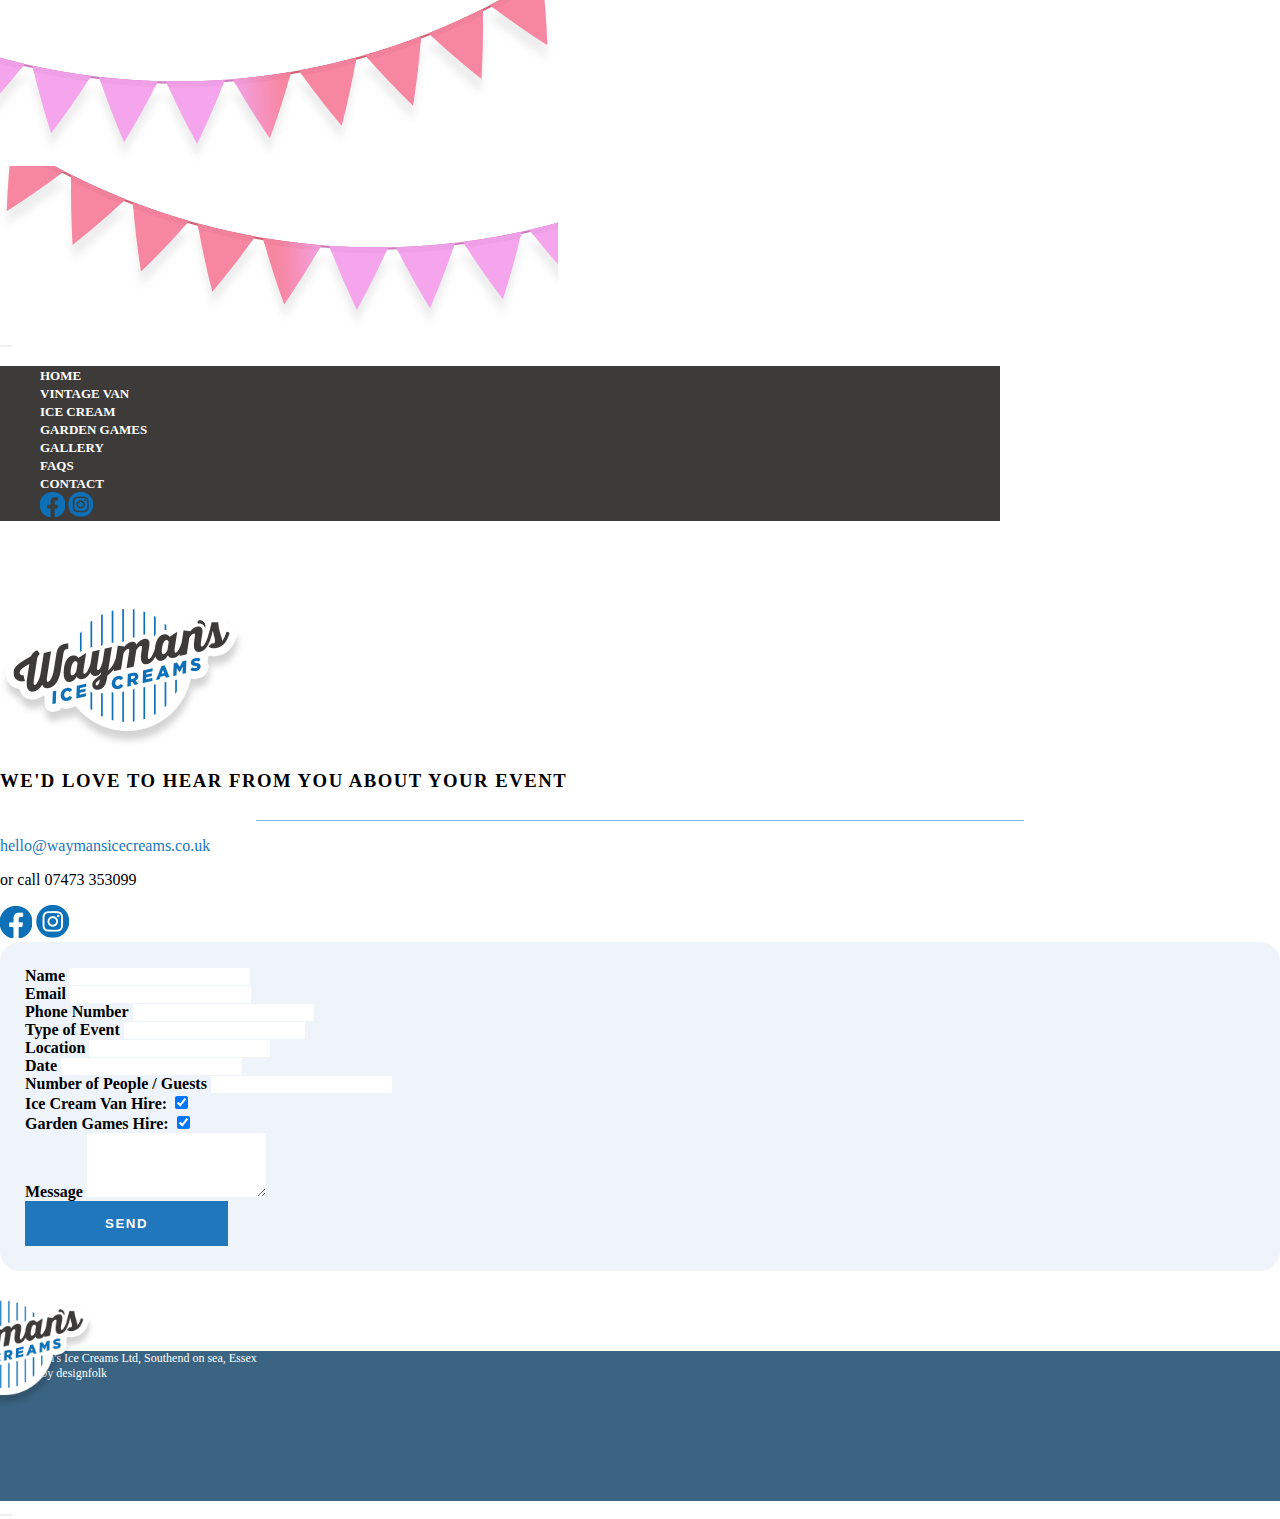
<file: contact.html>
<!DOCTYPE html>
<html lang="en">

<head>
    <meta charset="UTF-8">
    <meta name="viewport" content="width=device-width, initial-scale=1.0">
    <title>Wayman - Contact</title>

    <!-- favicon -->
    <link rel="shortcut icon" href="inc/img/home/favicon.png" type="image/x-icon">

    <!-- bootstrap css -->
    <link href="https://cdn.jsdelivr.net/npm/bootstrap@5.0.2/dist/css/bootstrap.min.css" rel="stylesheet"
        integrity="sha384-EVSTQN3/azprG1Anm3QDgpJLIm9Nao0Yz1ztcQTwFspd3yD65VohhpuuCOmLASjC" crossorigin="anonymous">

    <!-- font-awesome cdn  -->
    <link rel="stylesheet" href="https://cdnjs.cloudflare.com/ajax/libs/font-awesome/6.4.2/css/all.min.css"
        integrity="sha512-z3gLpd7yknf1YoNbCzqRKc4qyor8gaKU1qmn+CShxbuBusANI9QpRohGBreCFkKxLhei6S9CQXFEbbKuqLg0DA=="
        crossorigin="anonymous" referrerpolicy="no-referrer" />

    <!-- google font cdn -->
    <link rel="preconnect" href="https://fonts.googleapis.com">
    <link rel="preconnect" href="https://fonts.gstatic.com" crossorigin>
    <link
        href="https://fonts.googleapis.com/css2?family=Gentium+Plus:wght@400;700&family=Inter:wght@200;400;600&display=swap"
        rel="stylesheet">

    <!-- data aos css cdn -->
    <link rel="stylesheet" href="https://unpkg.com/aos@next/dist/aos.css" />

    <!-- main css -->
    <link rel="stylesheet" href="inc/css/style.css">

    <!-- jQuery -->
    <!-- <script src="https://cdnjs.cloudflare.com/ajax/libs/jquery/3.7.0/jquery.min.js"
        integrity="sha512-3gJwYpMe3QewGELv8k/BX9vcqhryRdzRMxVfq6ngyWXwo03GFEzjsUm8Q7RZcHPHksttq7/GFoxjCVUjkjvPdw=="
        crossorigin="anonymous" referrerpolicy="no-referrer"></script> -->

</head>

<body>

    <!-- main wrapper start -->
    <div class="main-wrapper">

        <div class="flag-img d-flex justify-content-between position-absolute w-100" style="z-index: 2;">
            <div class="left-flag">
                <img src="inc/img/flag-left.png" alt="left-flag">
            </div>
            <div class="right-flag">
                <img src="inc/img/flag-right.png" alt="right-flag">
            </div>
        </div>

        <!-- header start -->
        <header>
            <nav class="navbar navbar-expand-lg bg-body-tertiary p-0">
                <div class="container">
                    <!-- <a class="navbar-brand" href="#"><img src="https://picsum.photos/300/100" alt="logo"></a> -->
                    <button onclick="toggleBtn()" class="navbar-toggler" type="button" data-bs-toggle="collapse"
                        data-bs-target="#navbarSupportedContent" aria-controls="navbarSupportedContent"
                        aria-expanded="false" aria-label="Toggle navigation">
                        <span class="fa fa-bars" onclick="changeIcon(this)"></span>
                    </button>
                    <div class="collapse navbar-collapse m-auto" id="navbarSupportedContent">
                        <ul class="navbar-nav m-auto d-flex justify-content-evenly px-4">
                            <li class="nav-item">
                                <a class="nav-link" aria-current="page" href="index.html">Home</a>
                            </li>
                            <li class="nav-item">
                                <a class="nav-link" href="vintage-van.html">Vintage Van</a>
                            </li>
                            <li class="nav-item">
                                <a class="nav-link" href="ice-cream.html">Ice Cream</a>
                            </li>
                            <li class="nav-item">
                                <a class="nav-link" href="garden-games.html">Garden Games</a>
                            </li>
                            <li class="nav-item">
                                <a class="nav-link" href="gallery-us.html">Gallery</a>
                            </li>
                            <li class="nav-item">
                                <a class="nav-link" href="faqs.html">Faqs</a>
                            </li>
                            <li class="nav-item">
                                <a class="nav-link active" href="contact.html">Contact</a>
                            </li>
                            <li class="nav-item d-flex">
                                <a class="nav-link nav-social-icon mt-0" href="facbook.com">
                                    <img src="inc/img/icon-fb.png" alt="facbook">
                                </a>
                                <a class="nav-link nav-social-icon mt-0" href="instagram.com">
                                    <img src="inc/img/icon-insta.png" alt="instagram">
                                </a>
                            </li>
                        </ul>
                        <!-- <form class="d-flex" role="search">
                        <input class="form-control me-2" type="search" placeholder="Search" aria-label="Search">
                        <button class="btn btn-outline-success" type="submit">Search</button>
                    </form> -->
                    </div>
                </div>
            </nav>
        </header>
        <!-- header end -->

        <!-- post content start -->
        <div class="post-content">
            <div class="container-fluid contact-page">
                <div class="row">
                    <div class="left-side">
                        <div class="left-side-contact pe-2 text-center">

                            <img src="inc/img/logo.png" class="" alt="">
                            <h3 class="mt-3 fst-italic lh-sm text-center fs-4 px-3">WE'D LOVE TO HEAR FROM YOU ABOUT YOUR EVENT</h3>
                            <div class="contact-line"></div>
                            <div class="contact-information">
                                <p class="contact-email pt-4" style="color: #2177bc;">hello@waymansicecreams.co.uk</p>
                                <p class="contact-number"><span>or call </span>07473 353099</p>
                                <div class="socialmedia-icon pt-2">
                                    <span><a href=""><img src="./inc/img/icon-fb.png" alt="" class="facebook-send"></a></span>
                                    <span><a href=""><img src="./inc/img/icon-insta.png" alt="" class="instar-send ps-2"></a></span>
                                </div>
                            </div>
                        </div>
                    </div>

                    <div class="right-side">
                        <div class="right-side-contact">
                            <div class="contact-form rounded">
                                <form class="contact-info-form">

                                    <div class="form-group py-1">
                                        <label for="inputName">Name</label>
                                        <input type="text" class="form-control" id="inputName" aria-describedby=""
                                            placeholder="">
                                    </div>

                                    <div class="form-group py-1">
                                        <label for="inputEmail">Email</label>
                                        <input type="email" class="form-control" id="inputEmail" placeholder="">
                                    </div>

                                    <div class="form-group py-1">
                                        <label for="inputPhoneNumber">Phone Number</label>
                                        <input type="text" class="form-control" id="inputPhoneNumber" placeholder="">
                                    </div>

                                    <div class="form-group py-1">
                                        <label for="inputEvent">Type of Event</label>
                                        <input type="text" class="form-control" id="inputEvent" placeholder="">
                                    </div>

                                    <div class="form-group py-1">
                                        <label for="inputLogin">Location</label>
                                        <input type="text" class="form-control" id="inputLogin" placeholder="">
                                    </div>

                                    <div class="form-group py-1">
                                        <label for="inputDate">Date</label>
                                        <input type="text" class="form-control" id="inputDate" placeholder="">
                                    </div>

                                    <div class="form-group py-1">
                                        <label for="inputNoPeople">Number of People / Guests</label>
                                        <input type="text" class="form-control" id="inputNoPeople" placeholder="">
                                    </div>

                                    <div class="form-group py-1 d-flex">
                                        <div class="check-left">
                                            <label class="form-check-label" for="form1check1"> Ice Cream Van Hire: </label>
                                            <input class="form-check-input" type="checkbox" value="" id="form1check1"
                                                checked />
                                        </div>

                                        <div class="check-right px-5">
                                            <label class="form-check-label" for="form1check2"> Garden Games Hire: </label>
                                            <input class="form-check-input" type="checkbox" value="" id="form1check2"
                                                checked />
                                        </div>
                                    </div>

                                    <div class="form-group py-3">
                                        <label class="form-label" for="form4Example3">Message</label>
                                        <textarea class="form-control" id="form4Example3" rows="4"></textarea>
                                    </div>

                                    <div class="contact-send text-center pt-3">
                                        <button type="submit" class="send-submit btn btn-block mb-4 text-center px-5 py-2 mainactive fn-wg fs-6" style="color: #fff;">SEND</button>
                                    </div>
                                    

                                </form>
                            </div>
                        </div>
                    </div>
                </div>
            </div>
        </div>
        <!-- post content end -->

    </div>
    <!-- main wrapper end -->

    <!-- footer start -->
    <footer>
        <div class="container-fluid">
            <div class="row">
                <div class="col-lg-3 col-md-6 col-sm-12"></div>
                <div class="col-lg-3 col-md-6 col-sm-12"></div>
                <div class="col-lg-3 col-md-6 col-sm-12"></div>
                <div class="col-lg-3 col-md-6 col-sm-12"></div>
            </div>
        </div>
        <div class="container-fluid copyright-wrapper text-center pt-3">
            <div class="container-fluid">
                <div class="row position-relative">
                    <div class="footer-logo">
                        <img src="inc/img/logo.png" alt="footer logo">
                    </div>
                    <div class="col pt-5">
                        <p class="pt-3" style="color: #fff; font-size: 12px; line-height: 15px;">
                            &copy; Wayman's Ice Creams Ltd, Southend on sea, Essex <br>
                            Website by <a target="_blank" title="Click to visit" href="#" style="color: #fff;">
                                designfolk
                            </a>
                        </p>
                    </div>
                </div>
            </div>
        </div>
    </footer>
    <!-- footer end -->

    <!-- Back to top button -->
    <button type="button" class="btn btn-secondary btn-floating btn-lg" id="btn-back-to-top">
        <i class="fa-solid fa-chevron-up"></i>
    </button>

    <!-- main js -->
    <script src="inc/js/script.js"></script>

    <!-- bootstrap js -->
    <script src="https://cdn.jsdelivr.net/npm/bootstrap@5.0.2/dist/js/bootstrap.bundle.min.js"
        integrity="sha384-MrcW6ZMFYlzcLA8Nl+NtUVF0sA7MsXsP1UyJoMp4YLEuNSfAP+JcXn/tWtIaxVXM" crossorigin="anonymous">
        </script>

    <!-- jQuery -->
    <script src="https://cdnjs.cloudflare.com/ajax/libs/jquery/3.7.0/jquery.min.js"
        integrity="sha512-3gJwYpMe3QewGELv8k/BX9vcqhryRdzRMxVfq6ngyWXwo03GFEzjsUm8Q7RZcHPHksttq7/GFoxjCVUjkjvPdw=="
        crossorigin="anonymous" referrerpolicy="no-referrer">
        </script>

    <!-- data aos js cdn -->
    <script src="https://unpkg.com/aos@next/dist/aos.js"></script>
    <script>
        AOS.init();
    </script>

</body>

</html>
</file>
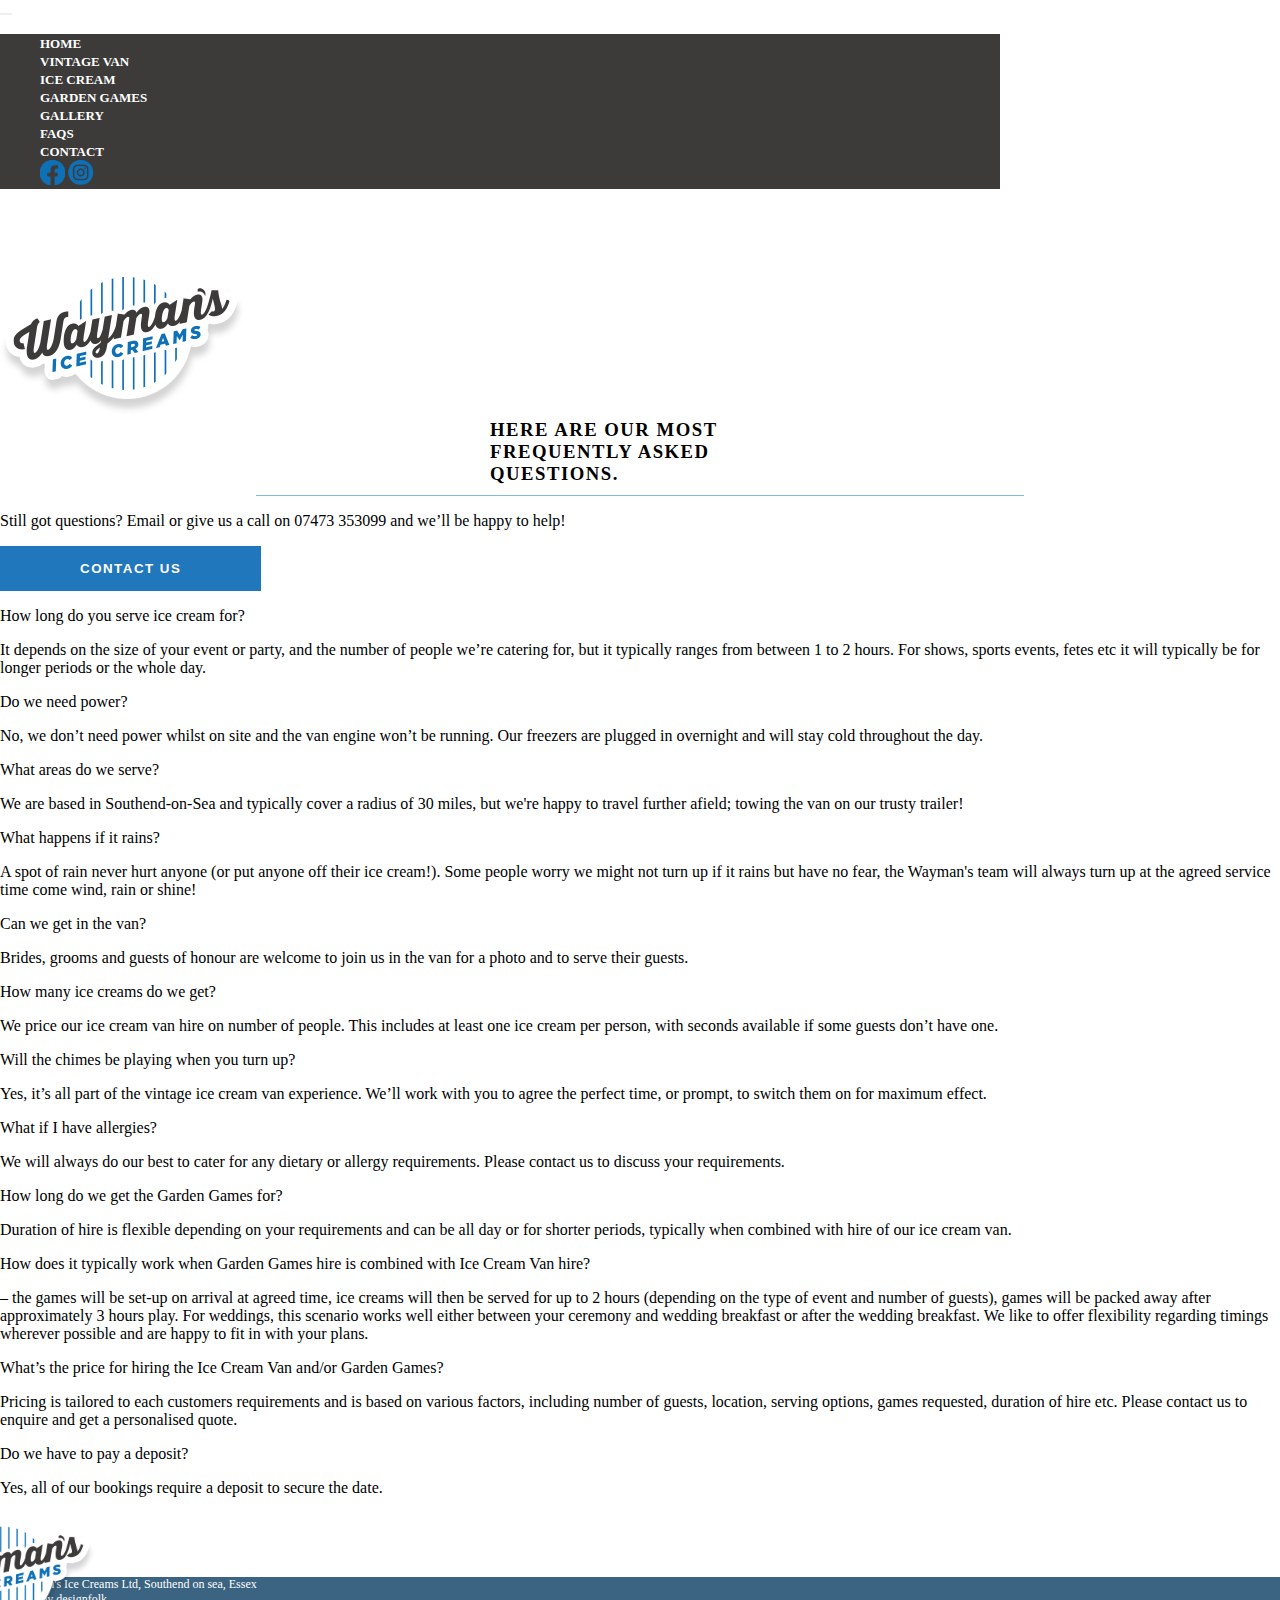
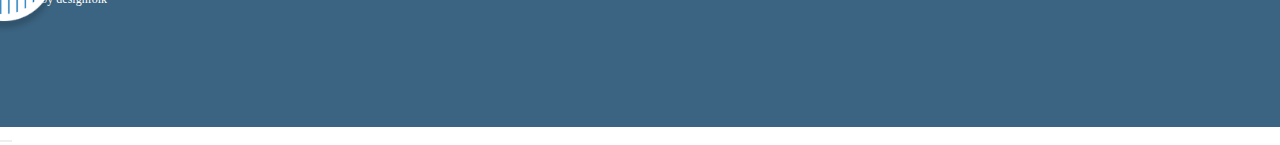
<file: faq.html>
<!DOCTYPE html>
<html lang="en">

<head>
    <meta charset="UTF-8">
    <meta name="viewport" content="width=device-width, initial-scale=1.0">
    <title>Wayman - Contact</title>

    <!-- favicon -->
    <link rel="shortcut icon" href="inc/img/home/favicon.png" type="image/x-icon">

    <!-- bootstrap css -->
    <link href="https://cdn.jsdelivr.net/npm/bootstrap@5.0.2/dist/css/bootstrap.min.css" rel="stylesheet"
        integrity="sha384-EVSTQN3/azprG1Anm3QDgpJLIm9Nao0Yz1ztcQTwFspd3yD65VohhpuuCOmLASjC" crossorigin="anonymous">

    <!-- font-awesome cdn  -->
    <link rel="stylesheet" href="https://cdnjs.cloudflare.com/ajax/libs/font-awesome/6.4.2/css/all.min.css"
        integrity="sha512-z3gLpd7yknf1YoNbCzqRKc4qyor8gaKU1qmn+CShxbuBusANI9QpRohGBreCFkKxLhei6S9CQXFEbbKuqLg0DA=="
        crossorigin="anonymous" referrerpolicy="no-referrer" />

    <!-- google font cdn -->
    <link rel="preconnect" href="https://fonts.googleapis.com">
    <link rel="preconnect" href="https://fonts.gstatic.com" crossorigin>
    <link
        href="https://fonts.googleapis.com/css2?family=Gentium+Plus:wght@400;700&family=Inter:wght@200;400;600&display=swap"
        rel="stylesheet">

    <!-- data aos css cdn -->
    <link rel="stylesheet" href="https://unpkg.com/aos@next/dist/aos.css" />

    <!-- main css -->
    <link rel="stylesheet" href="inc/css/style.css">

    <!-- jQuery -->
    <!-- <script src="https://cdnjs.cloudflare.com/ajax/libs/jquery/3.7.0/jquery.min.js"
        integrity="sha512-3gJwYpMe3QewGELv8k/BX9vcqhryRdzRMxVfq6ngyWXwo03GFEzjsUm8Q7RZcHPHksttq7/GFoxjCVUjkjvPdw=="
        crossorigin="anonymous" referrerpolicy="no-referrer"></script> -->

</head>

<body>

    <!-- main wrapper start -->
    <div class="main-wrapper">

        <!-- header start -->
        <header>
            <nav class="navbar navbar-expand-lg bg-body-tertiary p-0">
                <div class="container">
                    <!-- <a class="navbar-brand" href="#"><img src="https://picsum.photos/300/100" alt="logo"></a> -->
                    <button onclick="toggleBtn()" class="navbar-toggler" type="button" data-bs-toggle="collapse"
                        data-bs-target="#navbarSupportedContent" aria-controls="navbarSupportedContent"
                        aria-expanded="false" aria-label="Toggle navigation">
                        <span class="fa fa-bars" onclick="changeIcon(this)"></span>
                    </button>
                    <div class="collapse navbar-collapse m-auto" id="navbarSupportedContent">
                        <ul class="navbar-nav m-auto d-flex justify-content-evenly px-4">
                            <li class="nav-item">
                                <a class="nav-link active" aria-current="page" href="index.html">Home</a>
                            </li>
                            <li class="nav-item">
                                <a class="nav-link" href="vintage-van.html">Vintage Van</a>
                            </li>
                            <li class="nav-item">
                                <a class="nav-link" href="ice-cream.html">Ice Cream</a>
                            </li>
                            <li class="nav-item">
                                <a class="nav-link" href="garden-games.html">Garden Games</a>
                            </li>
                            <li class="nav-item">
                                <a class="nav-link" href="gallery-us.html">Gallery</a>
                            </li>
                            <li class="nav-item">
                                <a class="nav-link" href="faqs.html">Faqs</a>
                            </li>
                            <li class="nav-item">
                                <a class="nav-link" href="contact.html">Contact</a>
                            </li>
                            <li class="nav-item d-flex">
                                <a class="nav-link nav-social-icon mt-0" href="facbook.com">
                                    <img src="inc/img/icon-fb.png" alt="facbook">
                                </a>
                                <a class="nav-link nav-social-icon mt-0" href="instagram.com">
                                    <img src="inc/img/icon-insta.png" alt="instagram">
                                </a>
                            </li>
                        </ul>
                        <!-- <form class="d-flex" role="search">
                        <input class="form-control me-2" type="search" placeholder="Search" aria-label="Search">
                        <button class="btn btn-outline-success" type="submit">Search</button>
                    </form> -->
                    </div>
                </div>
            </nav>
        </header>
        <!-- header end -->

        <!-- post content start -->
        <div class="post-content">
            <div class="container-fluid contact-page">
                <div class="row">
                    <div class="col-lg-4 col-md-4 col-sm-12">
                        <div class="left-side-faq pe-2 text-center">

                            <img src="inc/img/logo.png" class="w-100" alt="">
                            <h3 class="mt-3 fst-italic lh-sm text-center fs-4 px-3">HERE ARE OUR MOST FREQUENTLY ASKED QUESTIONS.</h3>
                            <div class="contact-line faq-line pt-4"></div>
                            <div class="contact-information pt-4">
                                <p class="faq-des px-2">Still got questions? Email or give us a call on 07473 353099 and we’ll be happy to help!</p>
                                <div class="contact-send text-center pt-3">
                                    <button type="submit" class="send-submit btn btn-block mb-4 text-center px-5 py-2 mainactive fn-wg fs-6" style="color: #fff;">CONTACT US</button>
                                </div>
                            </div>
                        </div>
                    </div>

                    <div class="col-lg-8 col-md-8 col-sm-12">
                        <div class="right-side-faq">
                            <div class="faq-section pe-4">
                                <div class="faq-section-items">
                                    <p class="question fw-bold mb-0">How long do you serve ice cream for?</p>
                                    <p class="answer">It depends on the size of your event or party, and the number of people we’re catering for, but it typically ranges from between 1 to 2 hours. For shows, sports events, fetes etc it will typically be for longer periods or the whole day.</p>
                                </div>

                                <div class="faq-section-items">
                                    <p class="question fw-bold mb-0">Do we need power?</p>
                                    <p class="answer">No, we don’t need power whilst on site and the van engine won’t be running. Our freezers are plugged in overnight and will stay cold throughout the day.</p>
                                </div>

                                <div class="faq-section-items">
                                    <p class="question fw-bold mb-0">What areas do we serve?</p>
                                    <p class="answer">We are based in Southend-on-Sea and typically cover a radius of 30 miles, but we're happy to travel further afield; towing the van on our trusty trailer!</p>
                                </div>

                                <div class="faq-section-items">
                                    <p class="question fw-bold">What happens if it rains?</p>
                                    <p class="answer">A spot of rain never hurt anyone (or put anyone off their ice cream!). Some people worry we might not turn up if it rains but have no fear, the Wayman's team will always turn up at the agreed service time come wind, rain or shine!</p>
                                </div>

                                <div class="faq-section-items">
                                    <p class="question fw-bold mb-0">Can we get in the van?</p>
                                    <p class="answer">Brides, grooms and guests of honour are welcome to join us in the van for a photo and to serve their guests.</p>
                                </div>

                                <div class="faq-section-items">
                                    <p class="question fw-bold mb-0">How many ice creams do we get?</p>
                                    <p class="answer">We price our ice cream van hire on number of people. This includes at least one ice cream per person, with seconds available if some guests don’t have one.</p>
                                </div>

                                <div class="faq-section-items">
                                    <p class="question fw-bold mb-0">Will the chimes be playing when you turn up?</p>
                                    <p class="answer">Yes, it’s all part of the vintage ice cream van experience. We’ll work with you to agree the perfect time, or prompt, to switch them on for maximum effect.</p>
                                </div>

                                <div class="faq-section-items">
                                    <p class="question fw-bold">What if I have allergies?</p>
                                    <p class="answer">We will always do our best to cater for any dietary or allergy requirements. Please contact us to discuss your requirements.</p>
                                </div>

                                <div class="faq-section-items">
                                    <p class="question fw-bold mb-0">How long do we get the Garden Games for? </p>
                                    <p class="answer">Duration of hire is flexible depending on your requirements and can be all day or for shorter periods, typically when combined with hire of our ice cream van.</p>
                                </div>

                                <div class="faq-section-items">
                                    <p class="question fw-bold mb-0">How does it typically work when Garden Games hire is combined with Ice Cream Van hire?</p>
                                    <p class="answer">– the games will be set-up on arrival at agreed time, ice creams will then be served for up to 2 hours (depending on the type of event and number of guests), games will be packed away after approximately 3 hours play. For weddings, this scenario works well either between your ceremony and wedding breakfast or after the wedding breakfast. We like to offer flexibility regarding timings wherever possible and are happy to fit in with your plans.</p>
                                </div>

                                <div class="faq-section-items">
                                    <p class="question fw-bold mb-0">What’s the price for hiring the Ice Cream Van and/or Garden Games?</p>
                                    <p class="answer">Pricing is tailored to each customers requirements and is based on various factors, including number of guests, location, serving options, games requested, duration of hire etc. Please contact us to enquire and get a personalised quote.</p>
                                </div>

                                <div class="faq-section-items">
                                    <p class="question fw-bold mb-0">Do we have to pay a deposit? </p>
                                    <p class="answer">Yes, all of our bookings require a deposit to secure the date.</p>
                                </div>
                            </div>
                        </div>
                    </div>
                </div>
            </div>
        </div>
        <!-- post content end -->

    </div>
    <!-- main wrapper end -->

    <!-- footer start -->
    <footer>
        <div class="container-fluid">
            <div class="row">
                <div class="col-lg-3 col-md-6 col-sm-12"></div>
                <div class="col-lg-3 col-md-6 col-sm-12"></div>
                <div class="col-lg-3 col-md-6 col-sm-12"></div>
                <div class="col-lg-3 col-md-6 col-sm-12"></div>
            </div>
        </div>
        <div class="container-fluid copyright-wrapper text-center pt-3">
            <div class="container-fluid">
                <div class="row position-relative">
                    <div class="footer-logo">
                        <img src="inc/img/logo.png" alt="footer logo">
                    </div>
                    <div class="col pt-5">
                        <p class="pt-3" style="color: #fff; font-size: 12px; line-height: 15px;">
                            &copy; Wayman's Ice Creams Ltd, Southend on sea, Essex <br>
                            Website by <a target="_blank" title="Click to visit" href="#" style="color: #fff;">
                                designfolk
                            </a>
                        </p>
                    </div>
                </div>
            </div>
        </div>
    </footer>
    <!-- footer end -->

    <!-- Back to top button -->
    <button type="button" class="btn btn-secondary btn-floating btn-lg" id="btn-back-to-top">
        <i class="fa-solid fa-chevron-up"></i>
    </button>

    <!-- main js -->
    <script src="inc/js/script.js"></script>

    <!-- bootstrap js -->
    <script src="https://cdn.jsdelivr.net/npm/bootstrap@5.0.2/dist/js/bootstrap.bundle.min.js"
        integrity="sha384-MrcW6ZMFYlzcLA8Nl+NtUVF0sA7MsXsP1UyJoMp4YLEuNSfAP+JcXn/tWtIaxVXM" crossorigin="anonymous">
        </script>

    <!-- jQuery -->
    <script src="https://cdnjs.cloudflare.com/ajax/libs/jquery/3.7.0/jquery.min.js"
        integrity="sha512-3gJwYpMe3QewGELv8k/BX9vcqhryRdzRMxVfq6ngyWXwo03GFEzjsUm8Q7RZcHPHksttq7/GFoxjCVUjkjvPdw=="
        crossorigin="anonymous" referrerpolicy="no-referrer">
        </script>

    <!-- data aos js cdn -->
    <script src="https://unpkg.com/aos@next/dist/aos.js"></script>
    <script>
        AOS.init();
    </script>

</body>

</html>
</file>
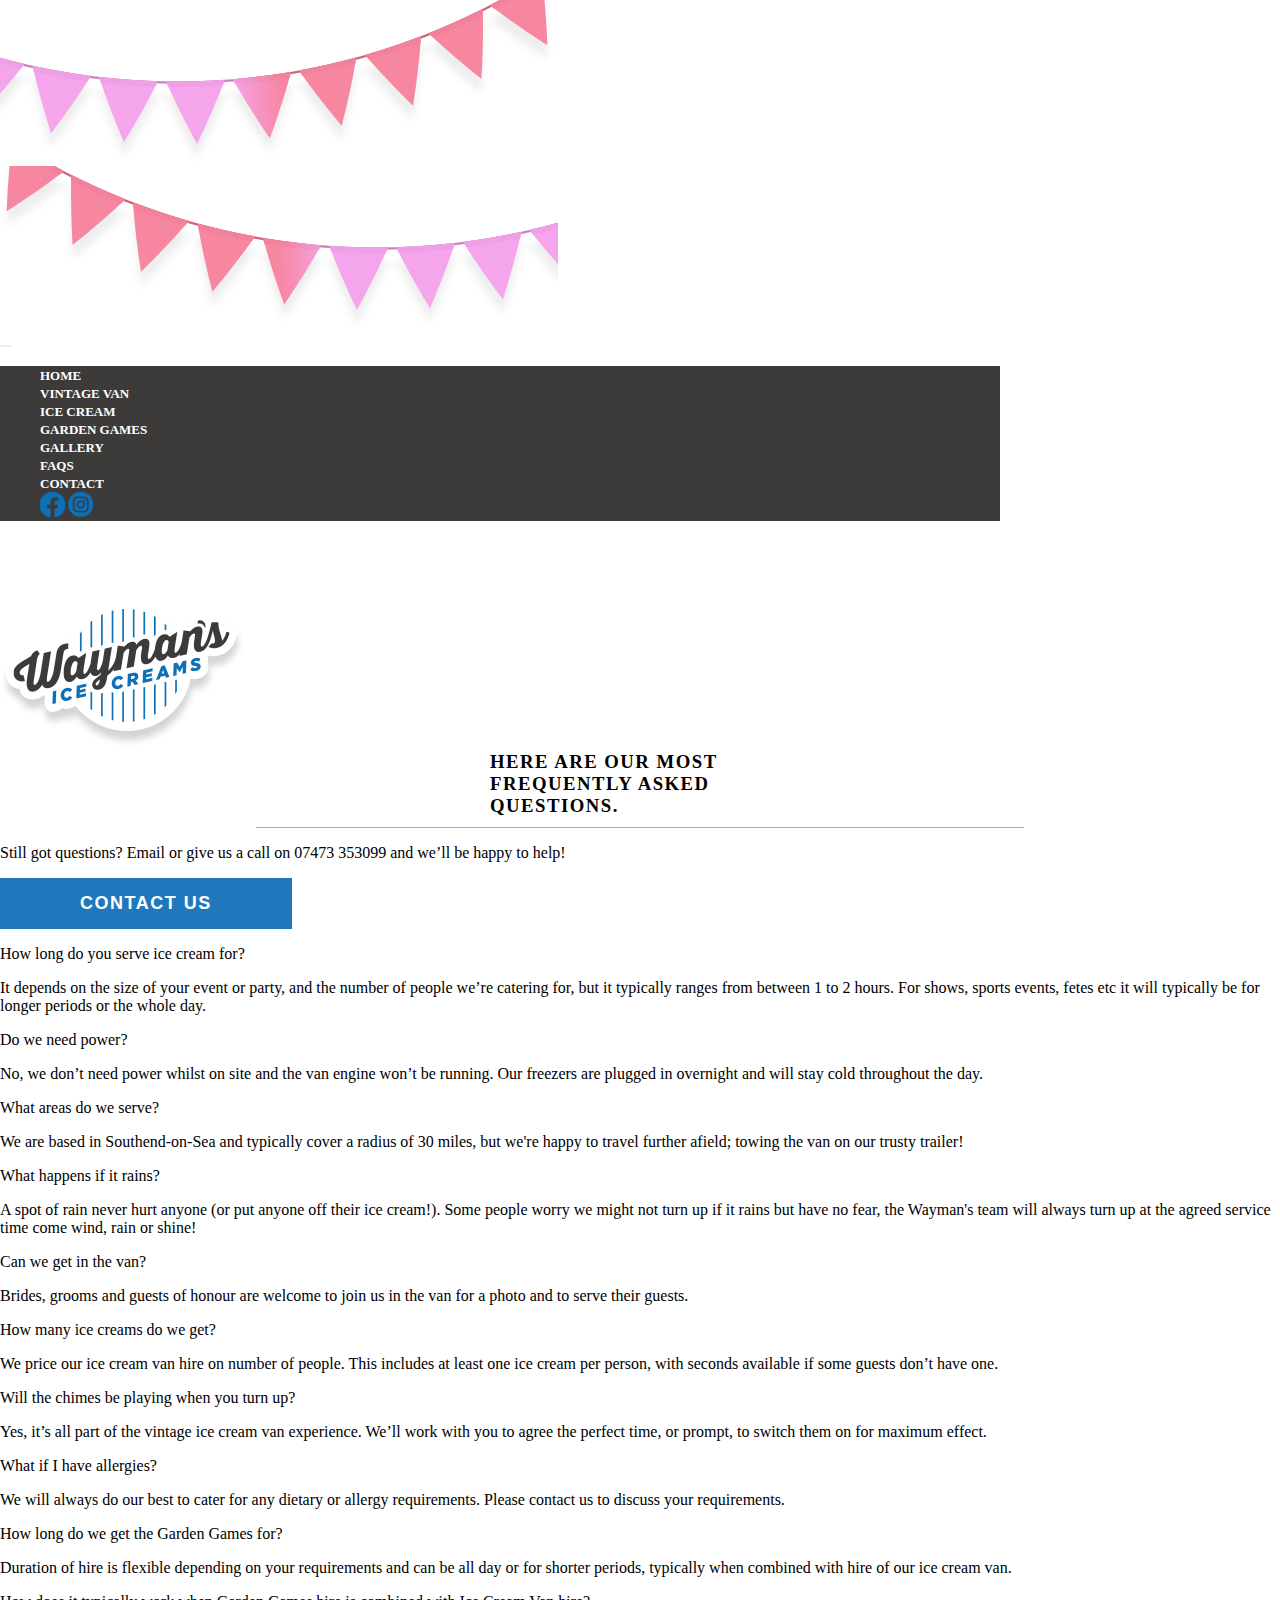
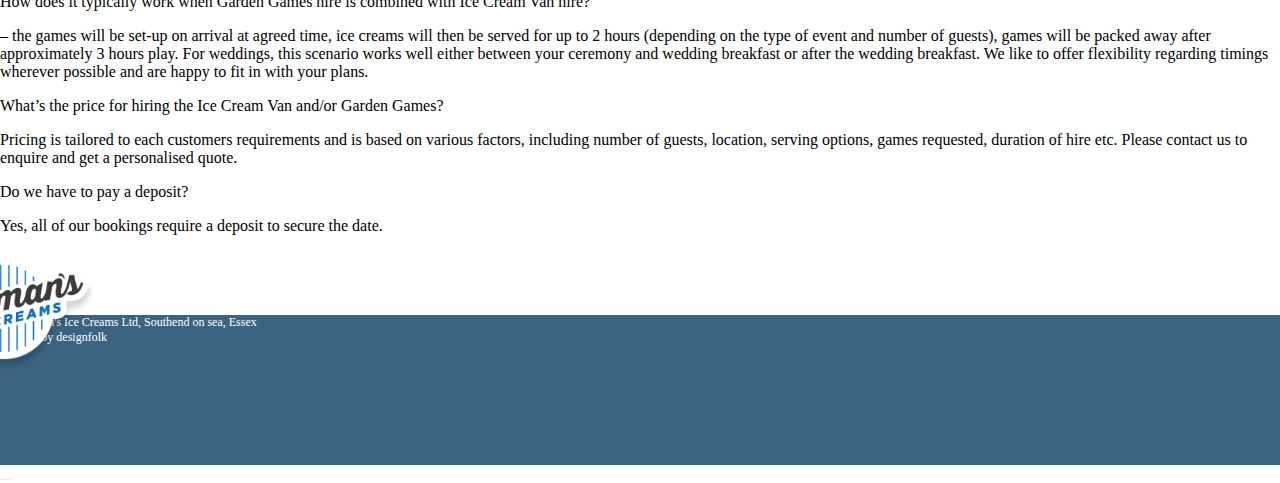
<file: faqs.html>
<!DOCTYPE html>
<html lang="en">

<head>
    <meta charset="UTF-8">
    <meta name="viewport" content="width=device-width, initial-scale=1.0">
    <title>Wayman - Contact</title>

    <!-- favicon -->
    <link rel="shortcut icon" href="inc/img/home/favicon.png" type="image/x-icon">

    <!-- bootstrap css -->
    <link href="https://cdn.jsdelivr.net/npm/bootstrap@5.0.2/dist/css/bootstrap.min.css" rel="stylesheet"
        integrity="sha384-EVSTQN3/azprG1Anm3QDgpJLIm9Nao0Yz1ztcQTwFspd3yD65VohhpuuCOmLASjC" crossorigin="anonymous">

    <!-- font-awesome cdn  -->
    <link rel="stylesheet" href="https://cdnjs.cloudflare.com/ajax/libs/font-awesome/6.4.2/css/all.min.css"
        integrity="sha512-z3gLpd7yknf1YoNbCzqRKc4qyor8gaKU1qmn+CShxbuBusANI9QpRohGBreCFkKxLhei6S9CQXFEbbKuqLg0DA=="
        crossorigin="anonymous" referrerpolicy="no-referrer" />

    <!-- google font cdn -->
    <link rel="preconnect" href="https://fonts.googleapis.com">
    <link rel="preconnect" href="https://fonts.gstatic.com" crossorigin>
    <link
        href="https://fonts.googleapis.com/css2?family=Gentium+Plus:wght@400;700&family=Inter:wght@200;400;600&display=swap"
        rel="stylesheet">

    <!-- data aos css cdn -->
    <link rel="stylesheet" href="https://unpkg.com/aos@next/dist/aos.css" />

    <!-- main css -->
    <link rel="stylesheet" href="inc/css/style.css">

    <!-- jQuery -->
    <!-- <script src="https://cdnjs.cloudflare.com/ajax/libs/jquery/3.7.0/jquery.min.js"
        integrity="sha512-3gJwYpMe3QewGELv8k/BX9vcqhryRdzRMxVfq6ngyWXwo03GFEzjsUm8Q7RZcHPHksttq7/GFoxjCVUjkjvPdw=="
        crossorigin="anonymous" referrerpolicy="no-referrer"></script> -->

</head>

<body>

    <!-- main wrapper start -->
    <div class="main-wrapper">

        <div class="flag-img d-flex justify-content-between position-absolute w-100" style="z-index: 2;">
            <div class="left-flag">
                <img src="inc/img/flag-left.png" alt="left-flag">
            </div>
            <div class="right-flag">
                <img src="inc/img/flag-right.png" alt="right-flag">
            </div>
        </div>

        <!-- header start -->
        <header>
            <nav class="navbar navbar-expand-lg bg-body-tertiary p-0">
                <div class="container">
                    <!-- <a class="navbar-brand" href="#"><img src="https://picsum.photos/300/100" alt="logo"></a> -->
                    <button onclick="toggleBtn()" class="navbar-toggler" type="button" data-bs-toggle="collapse"
                        data-bs-target="#navbarSupportedContent" aria-controls="navbarSupportedContent"
                        aria-expanded="false" aria-label="Toggle navigation">
                        <span class="fa fa-bars" onclick="changeIcon(this)"></span>
                    </button>
                    <div class="collapse navbar-collapse m-auto" id="navbarSupportedContent">
                        <ul class="navbar-nav m-auto d-flex justify-content-evenly px-4">
                            <li class="nav-item">
                                <a class="nav-link active" aria-current="page" href="index.html">Home</a>
                            </li>
                            <li class="nav-item">
                                <a class="nav-link" href="vintage-van.html">Vintage Van</a>
                            </li>
                            <li class="nav-item">
                                <a class="nav-link" href="ice-cream.html">Ice Cream</a>
                            </li>
                            <li class="nav-item">
                                <a class="nav-link" href="garden-games.html">Garden Games</a>
                            </li>
                            <li class="nav-item">
                                <a class="nav-link" href="gallery-us.html">Gallery</a>
                            </li>
                            <li class="nav-item">
                                <a class="nav-link active" href="faqs.html">Faqs</a>
                            </li>
                            <li class="nav-item">
                                <a class="nav-link" href="contact.html">Contact</a>
                            </li>
                            <li class="nav-item d-flex">
                                <a class="nav-link nav-social-icon mt-0" href="facbook.com">
                                    <img src="inc/img/icon-fb.png" alt="facbook">
                                </a>
                                <a class="nav-link nav-social-icon mt-0" href="instagram.com">
                                    <img src="inc/img/icon-insta.png" alt="instagram">
                                </a>
                            </li>
                        </ul>
                        <!-- <form class="d-flex" role="search">
                        <input class="form-control me-2" type="search" placeholder="Search" aria-label="Search">
                        <button class="btn btn-outline-success" type="submit">Search</button>
                    </form> -->
                    </div>
                </div>
            </nav>
        </header>
        <!-- header end -->

        <!-- post content start -->
        <div class="post-content">
            <div class="container-fluid contact-page">
                <div class="row">
                    <div class="left-side">
                        <div class="left-side-faq pe-2 text-center">

                            <img src="inc/img/logo.png" class="w-100" alt="">
                            <h3 class="mt-3 fst-italic lh-sm text-center fs-4 px-3">HERE ARE OUR MOST FREQUENTLY ASKED QUESTIONS.</h3>
                            <div class="contact-line faq-line pt-4"></div>
                            <div class="contact-information pt-4">
                                <p class="faq-des">Still got questions? Email or give us a call on 07473 353099 and we’ll be happy to help!</p>
                                <div class="contact-send text-center pt-3">
                                    <button type="submit" class="contact-submit send-submit btn btn-block mb-4 text-center px-5 py-2 mainactive fn-wg fs2" style="color: #fff;">CONTACT US</button>
                                </div>
                            </div>
                        </div>
                    </div>

                    <div class="right-side">
                        <div class="right-side-faq">
                            <div class="faq-section pe-4">
                                <div class="faq-section-items">
                                    <p class="question fw-bold mb-0">How long do you serve ice cream for?</p>
                                    <p class="answer">It depends on the size of your event or party, and the number of people we’re catering for, but it typically ranges from between 1 to 2 hours. For shows, sports events, fetes etc it will typically be for longer periods or the whole day.</p>
                                </div>

                                <div class="faq-section-items">
                                    <p class="question fw-bold mb-0">Do we need power?</p>
                                    <p class="answer">No, we don’t need power whilst on site and the van engine won’t be running. Our freezers are plugged in overnight and will stay cold throughout the day.</p>
                                </div>

                                <div class="faq-section-items">
                                    <p class="question fw-bold mb-0">What areas do we serve?</p>
                                    <p class="answer">We are based in Southend-on-Sea and typically cover a radius of 30 miles, but we're happy to travel further afield; towing the van on our trusty trailer!</p>
                                </div>

                                <div class="faq-section-items">
                                    <p class="question fw-bold">What happens if it rains?</p>
                                    <p class="answer">A spot of rain never hurt anyone (or put anyone off their ice cream!). Some people worry we might not turn up if it rains but have no fear, the Wayman's team will always turn up at the agreed service time come wind, rain or shine!</p>
                                </div>

                                <div class="faq-section-items">
                                    <p class="question fw-bold mb-0">Can we get in the van?</p>
                                    <p class="answer">Brides, grooms and guests of honour are welcome to join us in the van for a photo and to serve their guests.</p>
                                </div>

                                <div class="faq-section-items">
                                    <p class="question fw-bold mb-0">How many ice creams do we get?</p>
                                    <p class="answer">We price our ice cream van hire on number of people. This includes at least one ice cream per person, with seconds available if some guests don’t have one.</p>
                                </div>

                                <div class="faq-section-items">
                                    <p class="question fw-bold mb-0">Will the chimes be playing when you turn up?</p>
                                    <p class="answer">Yes, it’s all part of the vintage ice cream van experience. We’ll work with you to agree the perfect time, or prompt, to switch them on for maximum effect.</p>
                                </div>

                                <div class="faq-section-items">
                                    <p class="question fw-bold">What if I have allergies?</p>
                                    <p class="answer">We will always do our best to cater for any dietary or allergy requirements. Please contact us to discuss your requirements.</p>
                                </div>

                                <div class="faq-section-items">
                                    <p class="question fw-bold mb-0">How long do we get the Garden Games for? </p>
                                    <p class="answer">Duration of hire is flexible depending on your requirements and can be all day or for shorter periods, typically when combined with hire of our ice cream van.</p>
                                </div>

                                <div class="faq-section-items">
                                    <p class="question fw-bold mb-0">How does it typically work when Garden Games hire is combined with Ice Cream Van hire?</p>
                                    <p class="answer">– the games will be set-up on arrival at agreed time, ice creams will then be served for up to 2 hours (depending on the type of event and number of guests), games will be packed away after approximately 3 hours play. For weddings, this scenario works well either between your ceremony and wedding breakfast or after the wedding breakfast. We like to offer flexibility regarding timings wherever possible and are happy to fit in with your plans.</p>
                                </div>

                                <div class="faq-section-items">
                                    <p class="question fw-bold mb-0">What’s the price for hiring the Ice Cream Van and/or Garden Games?</p>
                                    <p class="answer">Pricing is tailored to each customers requirements and is based on various factors, including number of guests, location, serving options, games requested, duration of hire etc. Please contact us to enquire and get a personalised quote.</p>
                                </div>

                                <div class="faq-section-items">
                                    <p class="question fw-bold mb-0">Do we have to pay a deposit? </p>
                                    <p class="answer">Yes, all of our bookings require a deposit to secure the date.</p>
                                </div>
                            </div>
                        </div>
                    </div>
                </div>
            </div>
        </div>
        <!-- post content end -->

    </div>
    <!-- main wrapper end -->

    <!-- footer start -->
    <footer>
        <div class="container-fluid">
            <div class="row">
                <div class="col-lg-3 col-md-6 col-sm-12"></div>
                <div class="col-lg-3 col-md-6 col-sm-12"></div>
                <div class="col-lg-3 col-md-6 col-sm-12"></div>
                <div class="col-lg-3 col-md-6 col-sm-12"></div>
            </div>
        </div>
        <div class="container-fluid copyright-wrapper text-center pt-3">
            <div class="container-fluid">
                <div class="row position-relative">
                    <div class="footer-logo">
                        <img src="inc/img/logo.png" alt="footer logo">
                    </div>
                    <div class="col pt-5">
                        <p class="pt-3" style="color: #fff; font-size: 12px; line-height: 15px;">
                            &copy; Wayman's Ice Creams Ltd, Southend on sea, Essex <br>
                            Website by <a target="_blank" title="Click to visit" href="#" style="color: #fff;">
                                designfolk
                            </a>
                        </p>
                    </div>
                </div>
            </div>
        </div>
    </footer>
    <!-- footer end -->

    <!-- Back to top button -->
    <button type="button" class="btn btn-secondary btn-floating btn-lg" id="btn-back-to-top">
        <i class="fa-solid fa-chevron-up"></i>
    </button>

    <!-- main js -->
    <script src="inc/js/script.js"></script>

    <!-- bootstrap js -->
    <script src="https://cdn.jsdelivr.net/npm/bootstrap@5.0.2/dist/js/bootstrap.bundle.min.js"
        integrity="sha384-MrcW6ZMFYlzcLA8Nl+NtUVF0sA7MsXsP1UyJoMp4YLEuNSfAP+JcXn/tWtIaxVXM" crossorigin="anonymous">
        </script>

    <!-- jQuery -->
    <script src="https://cdnjs.cloudflare.com/ajax/libs/jquery/3.7.0/jquery.min.js"
        integrity="sha512-3gJwYpMe3QewGELv8k/BX9vcqhryRdzRMxVfq6ngyWXwo03GFEzjsUm8Q7RZcHPHksttq7/GFoxjCVUjkjvPdw=="
        crossorigin="anonymous" referrerpolicy="no-referrer">
        </script>

    <!-- data aos js cdn -->
    <script src="https://unpkg.com/aos@next/dist/aos.js"></script>
    <script>
        AOS.init();
    </script>

</body>

</html>
</file>
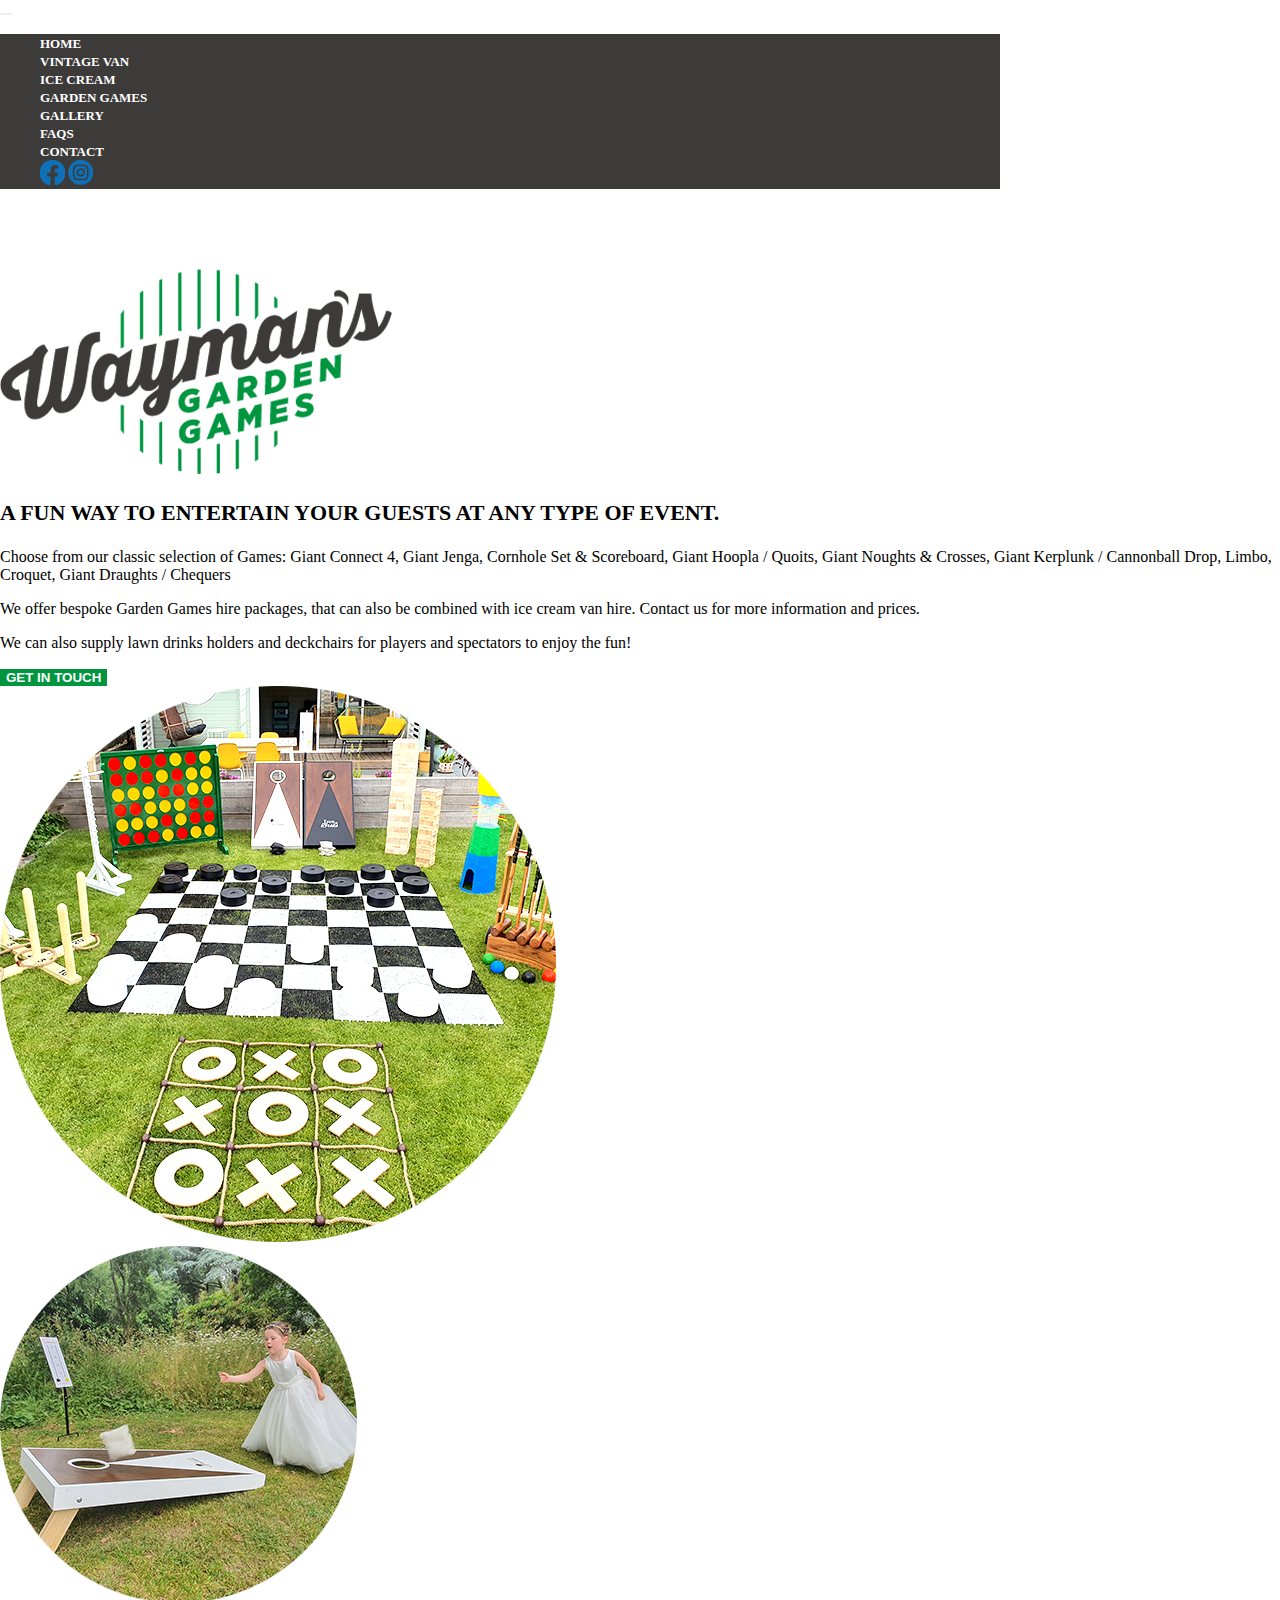
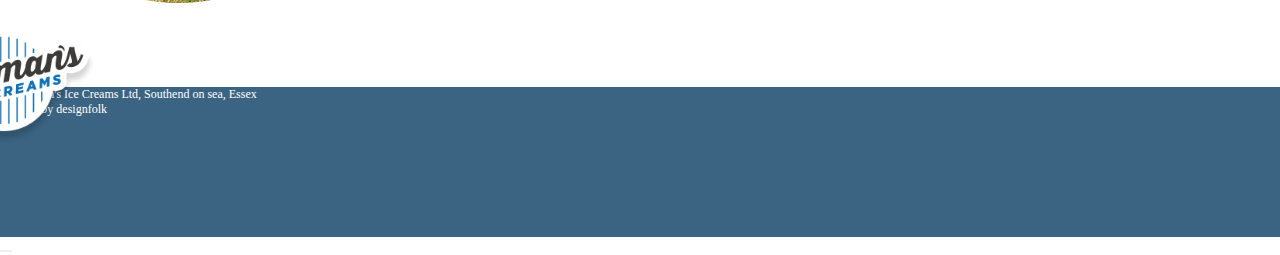
<file: garden-games.html>
<!DOCTYPE html>
<html lang="en">

<head>
    <meta charset="UTF-8">
    <meta name="viewport" content="width=device-width, initial-scale=1.0">
    <title>Wayman - Contact</title>

    <!-- favicon -->
    <link rel="shortcut icon" href="inc/img/home/favicon.png" type="image/x-icon">

    <!-- bootstrap css -->
    <link href="https://cdn.jsdelivr.net/npm/bootstrap@5.0.2/dist/css/bootstrap.min.css" rel="stylesheet"
        integrity="sha384-EVSTQN3/azprG1Anm3QDgpJLIm9Nao0Yz1ztcQTwFspd3yD65VohhpuuCOmLASjC" crossorigin="anonymous">

    <!-- font-awesome cdn  -->
    <link rel="stylesheet" href="https://cdnjs.cloudflare.com/ajax/libs/font-awesome/6.4.2/css/all.min.css"
        integrity="sha512-z3gLpd7yknf1YoNbCzqRKc4qyor8gaKU1qmn+CShxbuBusANI9QpRohGBreCFkKxLhei6S9CQXFEbbKuqLg0DA=="
        crossorigin="anonymous" referrerpolicy="no-referrer" />

    <!-- google font cdn -->
    <link rel="preconnect" href="https://fonts.googleapis.com">
    <link rel="preconnect" href="https://fonts.gstatic.com" crossorigin>
    <link
        href="https://fonts.googleapis.com/css2?family=Gentium+Plus:wght@400;700&family=Inter:wght@200;400;600&display=swap"
        rel="stylesheet">

    <!-- data aos css cdn -->
    <link rel="stylesheet" href="https://unpkg.com/aos@next/dist/aos.css" />

    <!-- main css -->
    <link rel="stylesheet" href="inc/css/style.css">

    <!-- jQuery -->
    <!-- <script src="https://cdnjs.cloudflare.com/ajax/libs/jquery/3.7.0/jquery.min.js"
        integrity="sha512-3gJwYpMe3QewGELv8k/BX9vcqhryRdzRMxVfq6ngyWXwo03GFEzjsUm8Q7RZcHPHksttq7/GFoxjCVUjkjvPdw=="
        crossorigin="anonymous" referrerpolicy="no-referrer"></script> -->

</head>

<body>

    <!-- main wrapper start -->
    <div class="main-wrapper">

        <!-- header start -->
        <header>
            <nav class="navbar navbar-expand-lg bg-body-tertiary p-0">
                <div class="container">
                    <!-- <a class="navbar-brand" href="#"><img src="https://picsum.photos/300/100" alt="logo"></a> -->
                    <button onclick="toggleBtn()" class="navbar-toggler" type="button" data-bs-toggle="collapse"
                        data-bs-target="#navbarSupportedContent" aria-controls="navbarSupportedContent"
                        aria-expanded="false" aria-label="Toggle navigation">
                        <span class="fa fa-bars" onclick="changeIcon(this)"></span>
                    </button>
                    <div class="collapse navbar-collapse m-auto" id="navbarSupportedContent">
                        <ul class="navbar-nav m-auto d-flex justify-content-evenly px-4">
                            <li class="nav-item">
                                <a class="nav-link active" aria-current="page" href="index.html">Home</a>
                            </li>
                            <li class="nav-item">
                                <a class="nav-link" href="vintage-van.html">Vintage Van</a>
                            </li>
                            <li class="nav-item">
                                <a class="nav-link" href="ice-cream.html">Ice Cream</a>
                            </li>
                            <li class="nav-item">
                                <a class="nav-link" href="garden-games.html">Garden Games</a>
                            </li>
                            <li class="nav-item">
                                <a class="nav-link" href="gallery-us.html">Gallery</a>
                            </li>
                            <li class="nav-item">
                                <a class="nav-link" href="faqs.html">Faqs</a>
                            </li>
                            <li class="nav-item">
                                <a class="nav-link" href="contact.html">Contact</a>
                            </li>
                            <li class="nav-item d-flex">
                                <a class="nav-link nav-social-icon mt-0" href="facbook.com">
                                    <img src="inc/img/icon-fb.png" alt="facbook">
                                </a>
                                <a class="nav-link nav-social-icon mt-0" href="instagram.com">
                                    <img src="inc/img/icon-insta.png" alt="instagram">
                                </a>
                            </li>
                        </ul>
                        <!-- <form class="d-flex" role="search">
                        <input class="form-control me-2" type="search" placeholder="Search" aria-label="Search">
                        <button class="btn btn-outline-success" type="submit">Search</button>
                    </form> -->
                    </div>
                </div>
            </nav>
        </header>
        <!-- header end -->

        <!-- post content start -->
        <div class="post-content">
            <div class="container-fluid contact-page">
                <div class="row">
                    <div class="left-side">
                        <div class="left-side-garden text-center">

                            <img src="./inc/img/logo2.png" class="w-100" alt="">
                            <h3 class="mt-4 pt-1 fs3 fst-italic lh-sm text-center gardern-main-title px-2">A FUN WAY TO ENTERTAIN YOUR GUESTS AT ANY TYPE OF EVENT.</h3>
                            <div class="contact-information pt-3">
                                <p class="faq-des">Choose from our classic selection of Games:
                                    Giant Connect 4, Giant Jenga, Cornhole Set & Scoreboard, Giant Hoopla / Quoits, Giant Noughts & Crosses, Giant Kerplunk / Cannonball Drop, Limbo, Croquet, Giant Draughts / Chequers</p>
                                <p class="faq-des">We offer bespoke Garden Games hire packages, that can also be combined with ice cream van hire. Contact us for more information and prices.</p>
                                <p class="faq-des">We can also supply lawn drinks holders and deckchairs for players and spectators to enjoy the fun!</p>
                                <div class="contact-send text-center pt-3">
                                    <button type="submit" class="send-submit-garden btn btn-block mb-4 text-center px-5 py-2 fn-wg fs-6 bg3" style="color: #fff;">GET IN TOUCH</button>
                                </div>
                            </div>
                        </div>
                    </div>

                    <div class="right-side">
                        <div class="right-side-garder ps-5 position-relative">
                            <div class="above-image">
                                <img src="./inc/img/garden1.png" alt="">
                            </div>

                            <div class="below-image position-absolute end-0">
                                <img src="./inc/img/garden2.png" alt="">
                            </div>
                        </div>
                    </div>
                </div>
            </div>
        </div>
        <!-- post content end -->

    </div>
    <!-- main wrapper end -->

    <!-- footer start -->
    <footer>
        <div class="container-fluid">
            <div class="row">
                <div class="col-lg-3 col-md-6 col-sm-12"></div>
                <div class="col-lg-3 col-md-6 col-sm-12"></div>
                <div class="col-lg-3 col-md-6 col-sm-12"></div>
                <div class="col-lg-3 col-md-6 col-sm-12"></div>
            </div>
        </div>
        <div class="container-fluid copyright-wrapper text-center pt-3">
            <div class="container-fluid">
                <div class="row position-relative">
                    <div class="footer-logo">
                        <img src="inc/img/logo.png" alt="footer logo">
                    </div>
                    <div class="col pt-5">
                        <p class="pt-3" style="color: #fff; font-size: 12px; line-height: 15px;">
                            &copy; Wayman's Ice Creams Ltd, Southend on sea, Essex <br>
                            Website by <a target="_blank" title="Click to visit" href="#" style="color: #fff;">
                                designfolk
                            </a>
                        </p>
                    </div>
                </div>
            </div>
        </div>
    </footer>
    <!-- footer end -->

    <!-- Back to top button -->
    <button type="button" class="btn btn-secondary btn-floating btn-lg" id="btn-back-to-top">
        <i class="fa-solid fa-chevron-up"></i>
    </button>

    <!-- main js -->
    <script src="inc/js/script.js"></script>

    <!-- bootstrap js -->
    <script src="https://cdn.jsdelivr.net/npm/bootstrap@5.0.2/dist/js/bootstrap.bundle.min.js"
        integrity="sha384-MrcW6ZMFYlzcLA8Nl+NtUVF0sA7MsXsP1UyJoMp4YLEuNSfAP+JcXn/tWtIaxVXM" crossorigin="anonymous">
        </script>

    <!-- jQuery -->
    <script src="https://cdnjs.cloudflare.com/ajax/libs/jquery/3.7.0/jquery.min.js"
        integrity="sha512-3gJwYpMe3QewGELv8k/BX9vcqhryRdzRMxVfq6ngyWXwo03GFEzjsUm8Q7RZcHPHksttq7/GFoxjCVUjkjvPdw=="
        crossorigin="anonymous" referrerpolicy="no-referrer">
        </script>

    <!-- data aos js cdn -->
    <script src="https://unpkg.com/aos@next/dist/aos.js"></script>
    <script>
        AOS.init();
    </script>

</body>

</html>
</file>
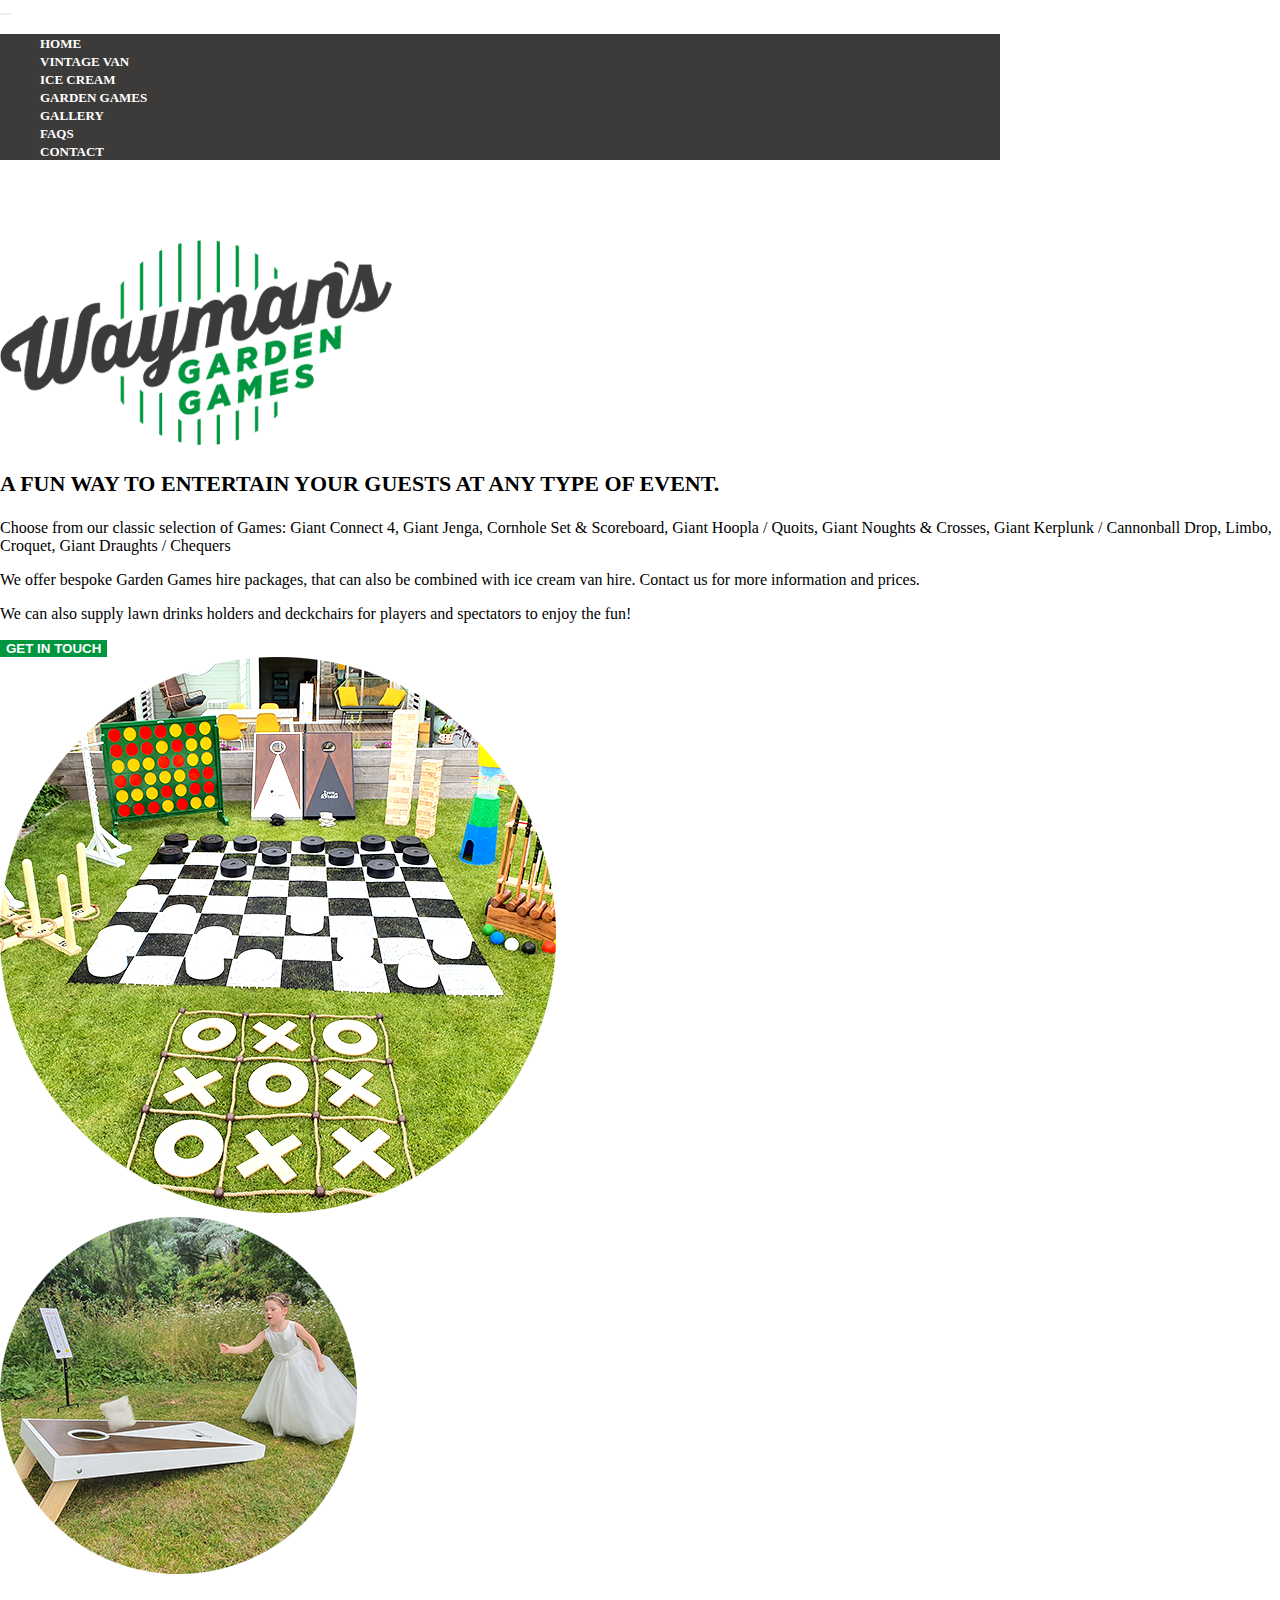
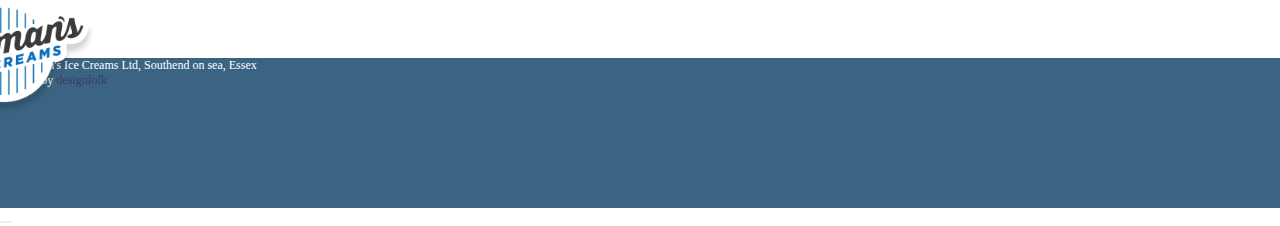
<file: gardengames.html>
<!DOCTYPE html>
<html lang="en">

<head>
    <meta charset="UTF-8">
    <meta name="viewport" content="width=device-width, initial-scale=1.0">
    <title>Wayman - Contact</title>

    <!-- favicon -->
    <link rel="shortcut icon" href="inc/img/home/favicon.png" type="image/x-icon">

    <!-- bootstrap css -->
    <link href="https://cdn.jsdelivr.net/npm/bootstrap@5.0.2/dist/css/bootstrap.min.css" rel="stylesheet"
        integrity="sha384-EVSTQN3/azprG1Anm3QDgpJLIm9Nao0Yz1ztcQTwFspd3yD65VohhpuuCOmLASjC" crossorigin="anonymous">

    <!-- font-awesome cdn  -->
    <link rel="stylesheet" href="https://cdnjs.cloudflare.com/ajax/libs/font-awesome/6.4.2/css/all.min.css"
        integrity="sha512-z3gLpd7yknf1YoNbCzqRKc4qyor8gaKU1qmn+CShxbuBusANI9QpRohGBreCFkKxLhei6S9CQXFEbbKuqLg0DA=="
        crossorigin="anonymous" referrerpolicy="no-referrer" />

    <!-- google font cdn -->
    <link rel="preconnect" href="https://fonts.googleapis.com">
    <link rel="preconnect" href="https://fonts.gstatic.com" crossorigin>
    <link
        href="https://fonts.googleapis.com/css2?family=Gentium+Plus:wght@400;700&family=Inter:wght@200;400;600&display=swap"
        rel="stylesheet">

    <!-- data aos css cdn -->
    <link rel="stylesheet" href="https://unpkg.com/aos@next/dist/aos.css" />

    <!-- main css -->
    <link rel="stylesheet" href="inc/css/style.css">

    <!-- jQuery -->
    <!-- <script src="https://cdnjs.cloudflare.com/ajax/libs/jquery/3.7.0/jquery.min.js"
        integrity="sha512-3gJwYpMe3QewGELv8k/BX9vcqhryRdzRMxVfq6ngyWXwo03GFEzjsUm8Q7RZcHPHksttq7/GFoxjCVUjkjvPdw=="
        crossorigin="anonymous" referrerpolicy="no-referrer"></script> -->

</head>

<body>

    <!-- main wrapper start -->
    <div class="main-wrapper">

        <!-- header start -->
        <header>
            <nav class="navbar navbar-expand-lg bg-body-tertiary p-0">
                <div class="container">
                    <!-- <a class="navbar-brand" href="#"><img src="https://picsum.photos/300/100" alt="logo"></a> -->
                    <button onclick="toggleBtn()" class="navbar-toggler" type="button" data-bs-toggle="collapse"
                        data-bs-target="#navbarSupportedContent" aria-controls="navbarSupportedContent"
                        aria-expanded="false" aria-label="Toggle navigation">
                        <span class="fa fa-bars" onclick="changeIcon(this)"></span>
                    </button>
                    <div class="collapse navbar-collapse m-auto" id="navbarSupportedContent">
                        <ul class="navbar-nav m-auto d-flex justify-content-evenly px-4">
                            <li class="nav-item">
                                <a class="nav-link active" aria-current="page" href="index.html">Home</a>
                            </li>
                            <li class="nav-item">
                                <a class="nav-link" href="vintage-van.html">Vintage Van</a>
                            </li>
                            <li class="nav-item">
                                <a class="nav-link" href="ice-cream.html">Ice Cream</a>
                            </li>
                            <li class="nav-item">
                                <a class="nav-link" href="garden-games.html">Garden Games</a>
                            </li>
                            <li class="nav-item">
                                <a class="nav-link" href="gallery-us.html">Gallery</a>
                            </li>
                            <li class="nav-item">
                                <a class="nav-link" href="faqs.html">Faqs</a>
                            </li>
                            <li class="nav-item">
                                <a class="nav-link" href="contact.html">Contact</a>
                            </li>
                            <li class="nav-item d-flex">
                                <a class="nav-link nav-social-icon" href="facbook.com">
                                    <div class="icon-box">
                                        <i class="fa-brands fa-facebook-f"></i>
                                    </div>
                                </a>
                                <a class="nav-link nav-social-icon" href="instagram.com">
                                    <div class="icon-box">
                                        <i class="fa-brands fa-instagram"></i>
                                    </div>
                                </a>
                            </li>
                        </ul>
                        <!-- <form class="d-flex" role="search">
                        <input class="form-control me-2" type="search" placeholder="Search" aria-label="Search">
                        <button class="btn btn-outline-success" type="submit">Search</button>
                    </form> -->
                    </div>
                </div>
            </nav>
        </header>
        <!-- header end -->

        <!-- post content start -->
        <div class="post-content">
            <div class="container-fluid contact-page">
                <div class="row">
                    <div class="left-side">
                        <div class="left-side-garden text-center">

                            <img src="./inc/img/logo2.png" class="w-100" alt="">
                            <h3 class="mt-4 pt-1 fs3 fst-italic lh-sm text-center gardern-main-title px-2">A FUN WAY TO ENTERTAIN YOUR GUESTS AT ANY TYPE OF EVENT.</h3>
                            <div class="contact-information pt-3">
                                <p class="faq-des">Choose from our classic selection of Games:
                                    Giant Connect 4, Giant Jenga, Cornhole Set & Scoreboard, Giant Hoopla / Quoits, Giant Noughts & Crosses, Giant Kerplunk / Cannonball Drop, Limbo, Croquet, Giant Draughts / Chequers</p>
                                <p class="faq-des">We offer bespoke Garden Games hire packages, that can also be combined with ice cream van hire. Contact us for more information and prices.</p>
                                <p class="faq-des">We can also supply lawn drinks holders and deckchairs for players and spectators to enjoy the fun!</p>
                                <div class="contact-send text-center pt-3">
                                    <button type="submit" class="send-submit-garden btn btn-block mb-4 text-center px-5 py-2 fn-wg fs-6 bg3" style="color: #fff;">GET IN TOUCH</button>
                                </div>
                            </div>
                        </div>
                    </div>

                    <div class="right-side">
                        <div class="right-side-garder ps-5 position-relative">
                            <div class="above-image">
                                <img src="./inc/img/garden1.png" alt="">
                            </div>

                            <div class="below-image position-absolute end-0">
                                <img src="./inc/img/garden2.png" alt="">
                            </div>
                        </div>
                    </div>
                </div>
            </div>
        </div>
        <!-- post content end -->

    </div>
    <!-- main wrapper end -->

    <!-- footer start -->
    <footer>
        <div class="container-fluid">
            <div class="row">
                <div class="col-lg-3 col-md-6 col-sm-12"></div>
                <div class="col-lg-3 col-md-6 col-sm-12"></div>
                <div class="col-lg-3 col-md-6 col-sm-12"></div>
                <div class="col-lg-3 col-md-6 col-sm-12"></div>
            </div>
        </div>
        <div class="container-fluid copyright-wrapper text-center pt-3">
            <div class="container-fluid">
                <div class="row position-relative">
                    <div class="footer-logo">
                        <img src="inc/img/logo.png" alt="footer logo">
                    </div>
                    <div class="col pt-5">
                        <p class="pt-3" style="color: #fff; font-size: 12px; line-height: 15px;">
                            &copy; Wayman's Ice Creams Ltd, Southend on sea, Essex <br>
                            Website by <a target="_blank" title="Click to visit" href="#">
                                designfolk
                            </a>
                        </p>
                    </div>
                </div>
            </div>
        </div>
    </footer>
    <!-- footer end -->

    <!-- Back to top button -->
    <button type="button" class="btn btn-secondary btn-floating btn-lg" id="btn-back-to-top">
        <i class="fa-solid fa-chevron-up"></i>
    </button>

    <!-- main js -->
    <script src="inc/js/script.js"></script>

    <!-- bootstrap js -->
    <script src="https://cdn.jsdelivr.net/npm/bootstrap@5.0.2/dist/js/bootstrap.bundle.min.js"
        integrity="sha384-MrcW6ZMFYlzcLA8Nl+NtUVF0sA7MsXsP1UyJoMp4YLEuNSfAP+JcXn/tWtIaxVXM" crossorigin="anonymous">
        </script>

    <!-- jQuery -->
    <script src="https://cdnjs.cloudflare.com/ajax/libs/jquery/3.7.0/jquery.min.js"
        integrity="sha512-3gJwYpMe3QewGELv8k/BX9vcqhryRdzRMxVfq6ngyWXwo03GFEzjsUm8Q7RZcHPHksttq7/GFoxjCVUjkjvPdw=="
        crossorigin="anonymous" referrerpolicy="no-referrer">
        </script>

    <!-- data aos js cdn -->
    <script src="https://unpkg.com/aos@next/dist/aos.js"></script>
    <script>
        AOS.init();
    </script>

</body>

</html>
</file>
<file: inc/css/style.css>
:root {
  --gray: #3c3b3a;
  --dark-gray: #3a3a3a;
  --blue: #3b6482;
  --light-blue: #2177bc;
  --light-bg: #fcf7f6;
  --purple: #3b3a64;
  --orange: #f1642b;
  --yellow: #eda444;
  --green: #009640;
  --dark-purple: #33475b;
  --dark-blue: #09202c;
  --shadow: 0px 0px 20px 0px #aeaeae;
  --animation: all 0.3s ease-in;
  --transform-scale: scale(1.03);
  --transform-left: translate(-5%, -50%);
  --border-left: 2px solid var(--purple);
  --border-right: 2px solid var(--purple);
  --border-bottom: 2px solid var(--purple);
  --font-weight: 600;
  --font-size1: 30px;
  --font-size2: 18px;
  --font-size3: 22px;
}

html {
  scroll-behavior: smooth;
  overflow-y: scroll;
  overflow-x: hidden;
}

a {
  text-decoration: none;
  color: var(--purple);
  transition: var(--animation);
}

a:hover {
  color: var(--yellow);
}
.a-not-hover:hover {
  color: var(--purple) !important;
}

li {
  list-style: none;
}

body {
  min-height: 100vh;
  margin: 0 auto;
}

footer {
  min-height: 150px;
  background: var(--blue);
  margin-top: 50px;
}

.main-wrapper {
  min-height: calc(100vh - 150px);
}

a {
  color: var(--purple);
}

[type="button"]:not(:disabled),
[type="reset"]:not(:disabled),
[type="submit"]:not(:disabled),
button:not(:disabled) {
  cursor: pointer;
  border: none;
  box-shadow: none;
}

.text1 {
  color: #f1642b;
}

.bg1 {
  background: #f1642b;
}

.text2 {
  color: #3b3a64;
}

.bg2 {
  background: #3b3a64;
}

.bg3 {
  background: var(--green);
}

.font1 {
  font-family: "Inter", sans-serif;
}

.font2 {
  font-family: "Gentium Plus", serif;
}

.fs1 {
  font-size: var(--font-size1);
}

.fs2 {
  font-size: var(--font-size2);
}

.fs3 {
  font-size: var(--font-size3);
}

/* Show dropdown menu on hover */
.dropdown:hover .dropdown-menu {
  display: block;
}

/* home page css start */
/* navbar css start */
header {
  position: relative;
  z-index: 3;
}

.active {
  color: var(--blue);
}

.mainactive {
  background-color: var(--light-blue);
}

.fn-wg {
  font-weight: 600;
}

.navbar-nav {
  max-width: 960px;
  width: 100%;
  background: #3c3b3a;
}

a.nav-link {
  color: #fff;
  text-transform: uppercase;
  font-size: 13px;
  font-weight: 700;
  margin-top: 4px;
}

a.nav-link img {
  width: 25px;
  height: auto;
}

.right-flag img,
.left-flag img {
  max-width: 100%;
}

/* navbar css end */

/* slider css start */
.slider-box {
  position: relative;
  padding: 0;
  margin-top: -45px;
}

.carousel-item {
  max-height: 740px;
}
/* slider css end */

/* home post css start */
.img-col img {
  width: 720px;
  max-width: 90%;
  display: block;
  margin: auto;
}

h1.home-title {
  font-weight: 600;
  letter-spacing: 8px;
  font-style: italic;
  font-size: 35px;
  text-transform: uppercase;
  padding-top: 25px;
  padding-bottom: 30px;
  border-top: 5px double var(--blue);
  border-bottom: 5px double var(--blue);
  color: var(--dark-gray);
}

h2.icecream-title {
  font-weight: 600;
  letter-spacing: 2px;
  font-style: italic;
  font-size: 25px;
  text-transform: uppercase;
  color: var(--dark-gray);
  line-height: 34px;
}

p.icecream-description {
  font-weight: 500;
  font-size: 15px;
  color: var(--dark-gray);
  line-height: 22px;
}

.book-btn {
  width: 215px;
  height: 60px;
  background: var(--blue);
  color: #fff;
}
/* home post css end */

/* footer page css end */
.footer-logo img {
  height: 113px;
  position: absolute;
  transform: translate(-50%, -50%);
}
/* footer page css start */
/* home page css end */

/*Contact Page*/
.post-content {
  /* max-width: 960px; */
  margin: 0 auto;
}

.container-fluid.contact-page {
  margin: 80px 0px;
}

.contact-form {
  padding: 25px;
  background-color: #eef4fa;
  border-radius: 20px !important;
}

.form-control {
  border: none;
}

.form-group label {
  font-weight: 600;
}

.contact-line {
  width: 60%;
  margin: 0 auto;
  border-bottom: 0.5px solid #0e71b8;
  padding-top: 10px;
  opacity: 0.5;
}

.left-side-contact h3 {
  letter-spacing: 1.5px;
}

button.send-submit {
  padding: 15px 80px !important;
  letter-spacing: 1.5px;
}

/*FAQ Page*/
.left-side-faq h3 {
  letter-spacing: 1.5px;
  width: 300px;
  margin: 0 auto;
}

/* responssive css start */

/* `xxl` extra-large devices (large desktops, less than 1400px) */
@media (max-width: 1400px) {
}

/* `xl` extra-large devices (desktops, less than 1200px) */
@media (max-width: 1200px) {
}

/* `lg` large devices (tablets, less than 992px) */
@media (max-width: 992px) {
  .left-side-faq h3 {
    width: 226px;
    font-size: 17px !important;
  }
}

/* `md` medium  devices (landscape phones, less than 768px) */
@media (max-width: 768px) {
  .left-side-faq h3 {
    width: 226px;
    font-size: 17px !important;
  }

  h1.home-title {
    letter-spacing: 6px;
    font-size: 30px;
    padding-top: 10px;
    padding-bottom: 15px;
  }
}

/* `sm` small devices (portrait phones, less than 576px) */
@media (max-width: 578px) {
  .left-side {
    width: 100%;
  }

  .right-side {
    width: 100%;
  }

  .right-side-contact {
    margin-top: 60px;
  }

  .left-side-contact h3 {
    max-width: 85%;
    margin: 0 auto;
  }

  .right-side-faq {
    text-align: center;
  }

  .faq-section {
    padding-top: 30px;
    padding-right: 0px !important;
  }

  h2.icecream-title {
  font-size: 20px;
}

/* `xs` extra-small devices (phones, less than 320px) */
@media (max-width: 320px) {
}

/* responssive css end */
</file>
